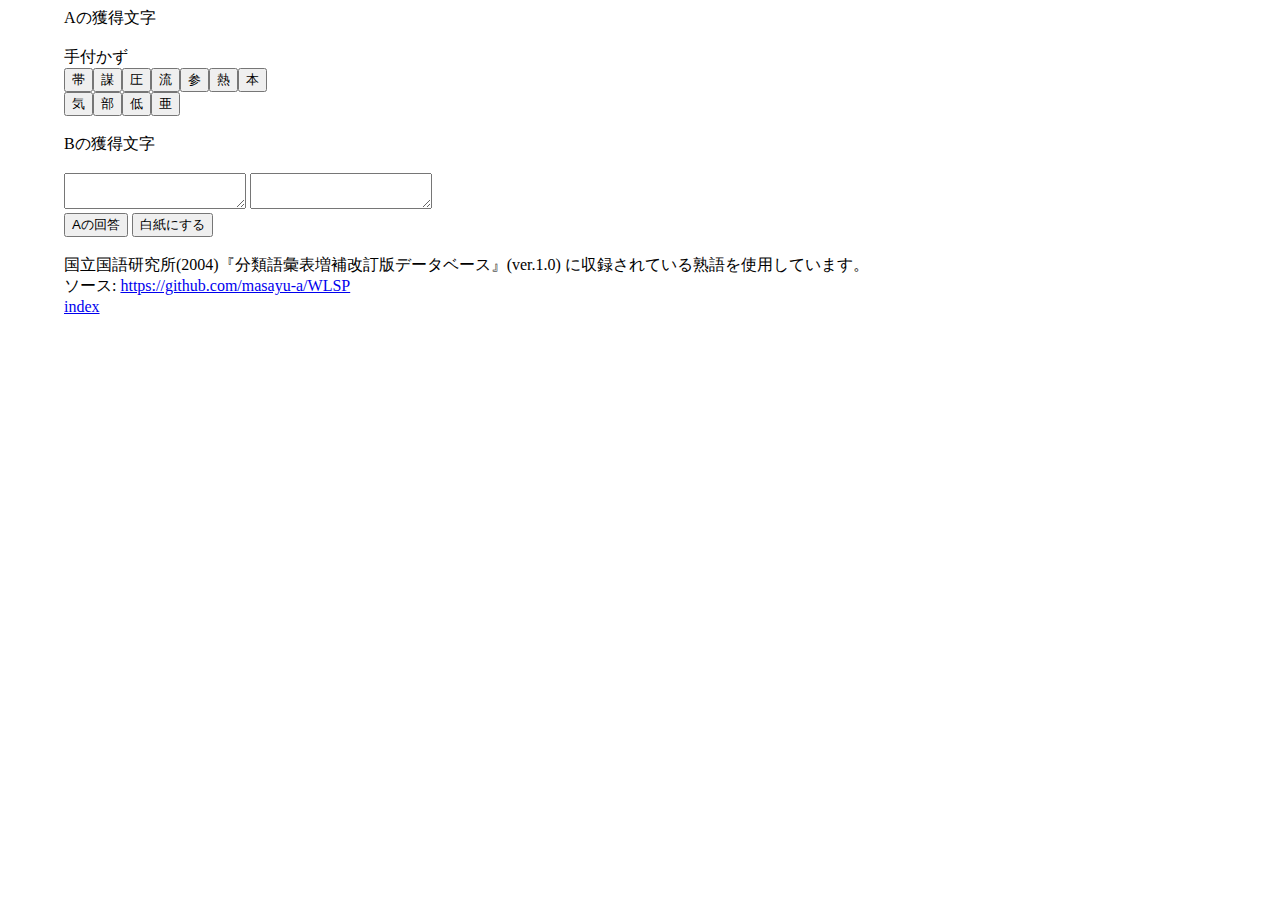
<file: docs/kanjiCampounding_fotest.html>
<!DOCTYPE html>
<html>
<head>
  <title>熟語の取り合い</title>
  <script src="jukugo.js"></script>
  <script src="globals_fortest.js"></script>
  <script src="kanjiCampounding.js"></script>
  <link rel="stylesheet" href="style.css">
</head>
<body>
  <div>
    Aの獲得文字<br/>
    <div id="a-list" class="field"></div><br/>
	手付かず<br/>
    <div id="free-list" class="field"></div><br/>
	Bの獲得文字<br/>
    <div id="b-list" class="field"></div><br/>
  </div>
  <textarea id="input-text" readonly></textarea>
  <textarea id="information-text" readonly></textarea>
  <br/>
  <button id="judge-button" value="A">Aの回答</button>
  <button id="clear-button">白紙にする</button>
  </br></br>
  国立国語研究所(2004)『分類語彙表増補改訂版データベース』(ver.1.0) に収録されている熟語を使用しています。</br>
  ソース: <a href="https://github.com/masayu-a/WLSP">https://github.com/masayu-a/WLSP</a>
  </br>
  <a href="./index.html">index</a>
  <span id="note" style="color:white"></span>
</body>
</html>
</file>
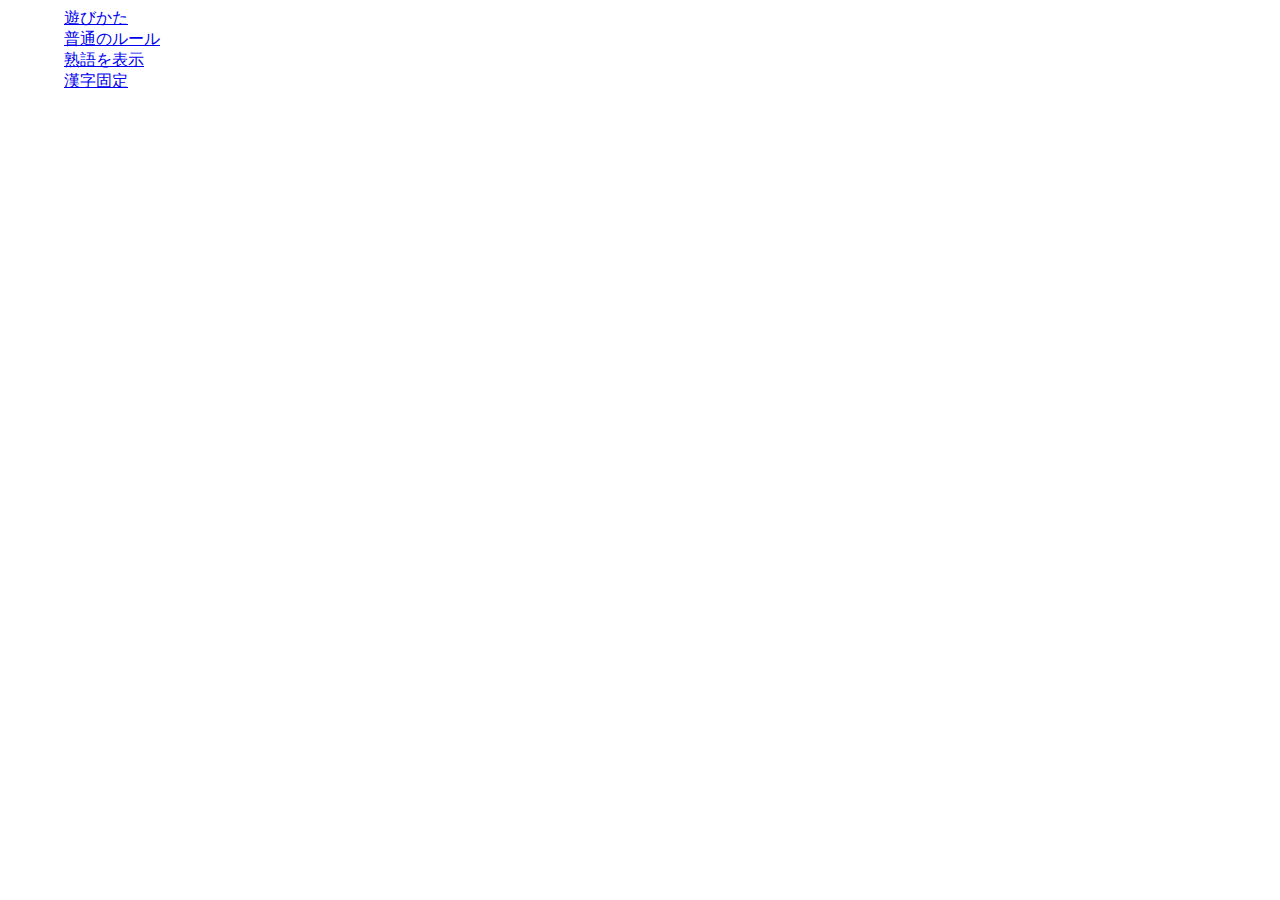
<file: docs/menu.html>
﻿<!DOCTYPE html>
<html>
<head>
  <title>熟語の取り合い</title>
  <script src="jukugo.js"></script>
  <script src="globals.js"></script>
  <script src="kanjiCampounding.js"></script>
  <link rel="stylesheet" href="style.css">
</head>
<body>
  <a href="https://github.com/mt-experience/kanjiCampounding/blob/main/README.md">遊びかた</a>
  </br>
  <a href="./index.html">普通のルール</a></br>
  <a href="./extra/kanjiCampounding_showJukugo.html">熟語を表示</a></br>
  <a href="./extra/kanjiCampounding_fotest.html">漢字固定</a></br>
  <span id="note" style="color:white"></span>
</body>
</html>
</file>
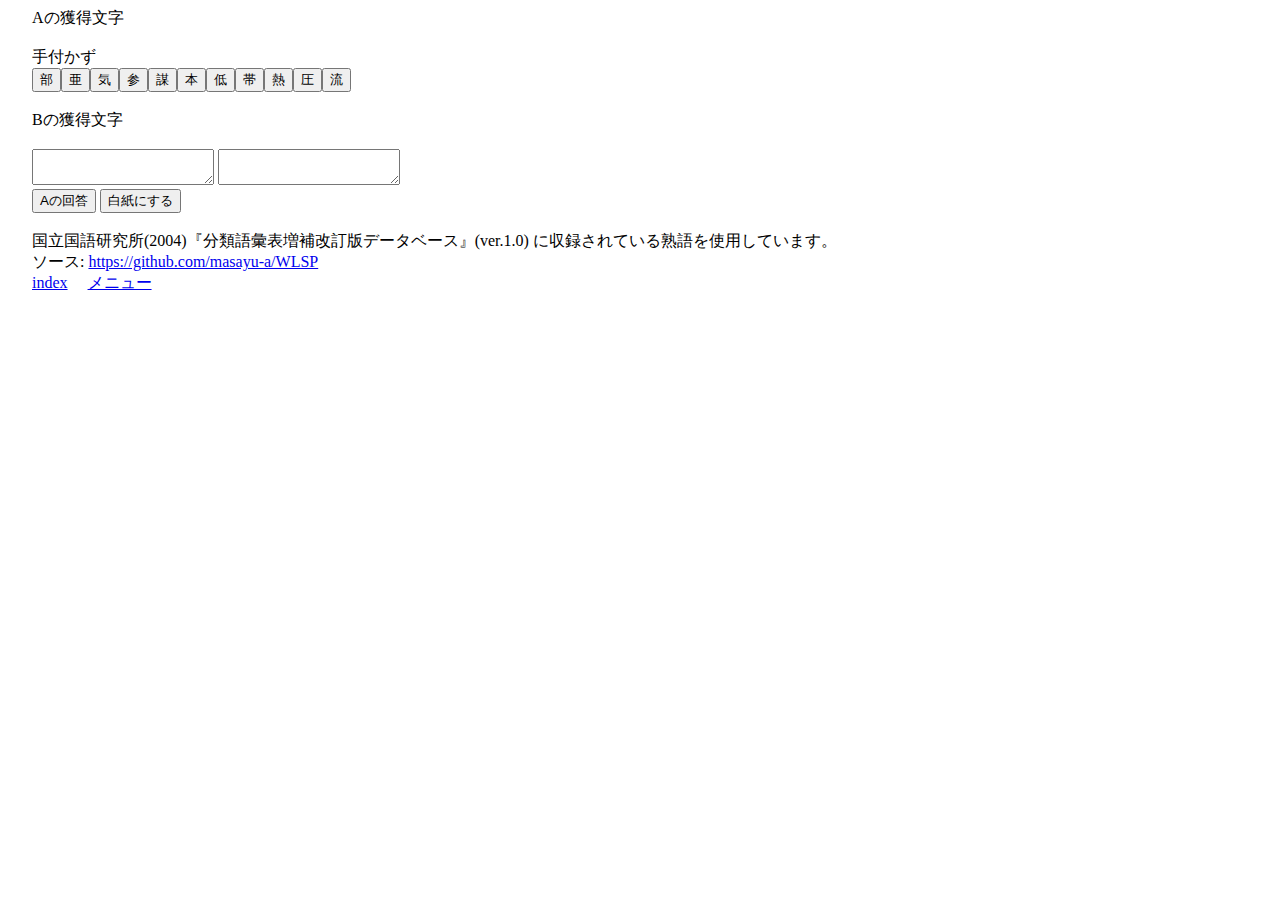
<file: docs/extra/kanjiCampounding_fotest.html>
<!DOCTYPE html>
<html>
<head>
  <title>熟語の取り合い</title>
  <script src="../jukugo.js"></script>
  <script src="globals_fortest.js"></script>
  <script src="../kanjiCampounding.js"></script>
  <link rel="stylesheet" href="style.css">
</head>
<body>
  <div id="lists">
    Aの獲得文字<br/>
    <div id="a-list" class="field"></div><br/>
	手付かず<br/>
    <div id="free-list" class="field"></div><br/>
	Bの獲得文字<br/>
    <div id="b-list" class="field"></div><br/>
  </div>
  <textarea id="input-text" readonly></textarea>
  <textarea id="information-text" readonly></textarea>
  <br/>
  <button id="judge-button" value="A">Aの回答</button>
  <button id="clear-button">白紙にする</button>
  </br></br>
  国立国語研究所(2004)『分類語彙表増補改訂版データベース』(ver.1.0) に収録されている熟語を使用しています。</br>
  ソース: <a href="https://github.com/masayu-a/WLSP">https://github.com/masayu-a/WLSP</a>
  </br>
  <a href="../index.html">index</a>　
  <a href="../menu.html">メニュー</a>　
  <span id="note" style="color:white"></span>
</body>
</html>
</file>
<file: docs/style.css>
body{
  width:90%;
  margin-right: auto;
  margin-left : auto;
}

div.field{
  /* 漢字が横に広がりすぎないように */
  width:20%;
}
</file>
<file: docs/extra/style.css>
body{
  width:95%;
  margin-right: auto;
  margin-left : auto;
}

div.field{
  /* 漢字が横に広がりすぎないように */
  width:60%;
}

div#main-area{
  display: flex;
}

div#fields{
  width:40%;
}

div#selected-jukugo{
  width:40%;
}
</file>
